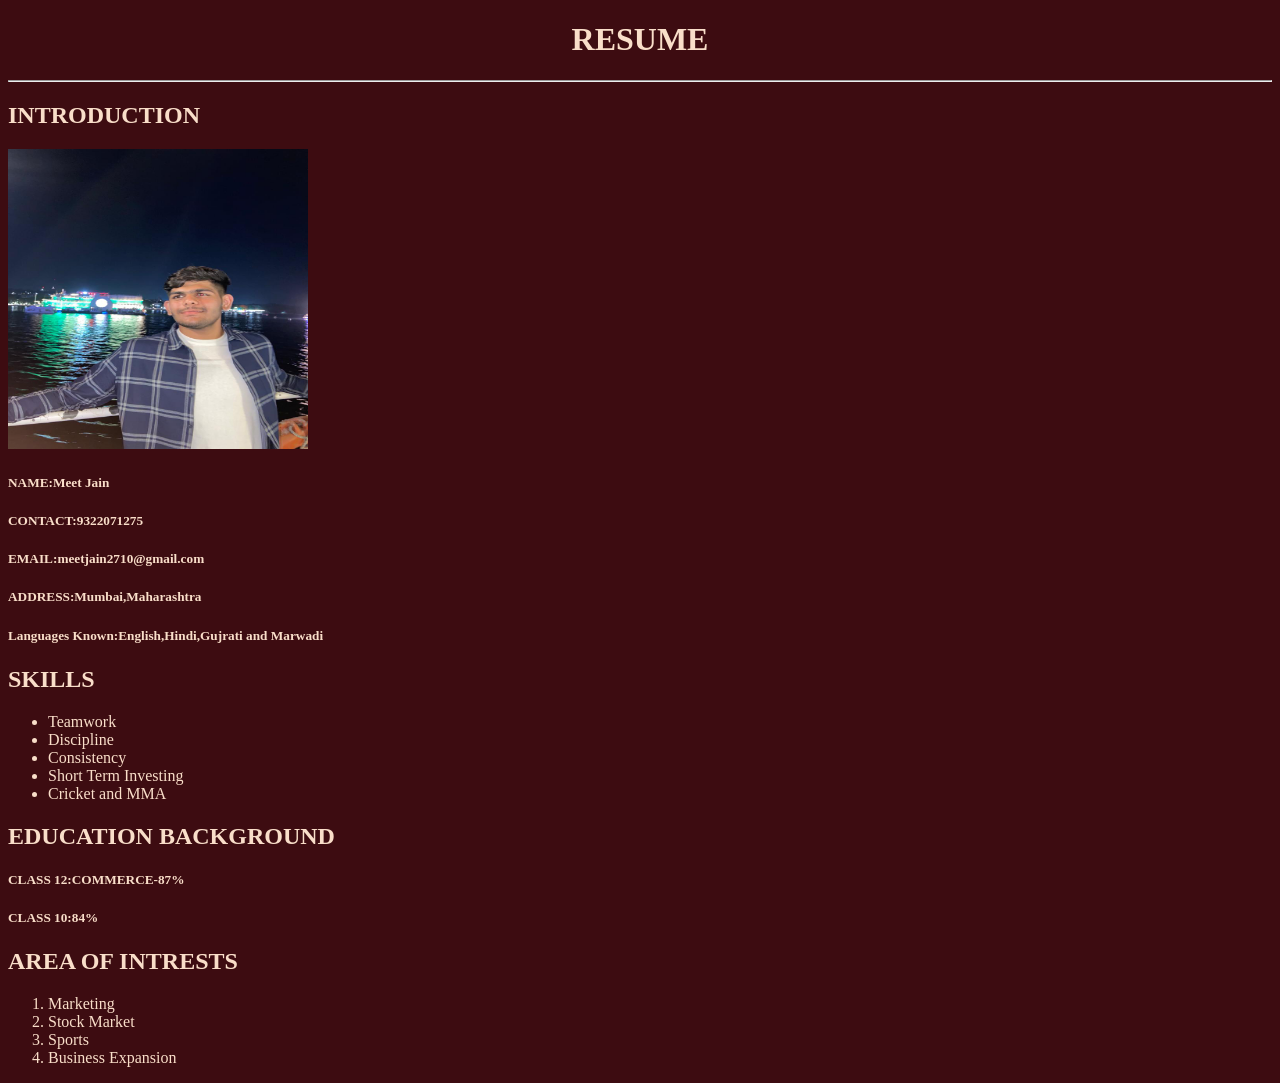
<file: index.html>
<!DOCTYPE html>
<html lang="en">
<head>
    <meta charset="UTF-8">
    <meta name="viewport" content="width=device-width, initial-scale=1.0">
    <title>Document</title>
    <link rel="stylesheet" href="Resume_style.css" type="text/css">
</head>
<body>
    <h1 class="Heading">RESUME</h1>
    <hr>
    <h2>INTRODUCTION</h2>
    <img src="Image.jpg" alt="Meet Jain" height="300px" width="300px">
    <h5>NAME:Meet Jain</h5>
    <h5>CONTACT:9322071275</h5>
    <h5>EMAIL:meetjain2710@gmail.com</h5>
    <h5>ADDRESS:Mumbai,Maharashtra</h5>
    <h5>Languages Known:English,Hindi,Gujrati and Marwadi</h5>
    <h2>SKILLS</h2>
    <ul>
        <li>Teamwork</li>
        <li>Discipline</li>
        <li>Consistency</li>
        <li>Short Term Investing</li>
        <li>Cricket and MMA</li>
    </ul>
    <h2>EDUCATION BACKGROUND</h2>
    <h5>CLASS 12:COMMERCE-87%</h5>
    <h5>CLASS 10:84%</h5>
    <h2>AREA OF INTRESTS</h2>
    <OL>
        <li>Marketing</li>
        <li>Stock Market</li>
        <li>Sports</li>
        <li>Business Expansion</li>
    </OL>    
</body>
</html>
</file>
<file: Resume_style.css>
body {
    background-color: rgb(61, 12, 17) ;
    color:rgb(249, 222, 201) ;
}
.Heading {
    text-align: center;
}
</file>
